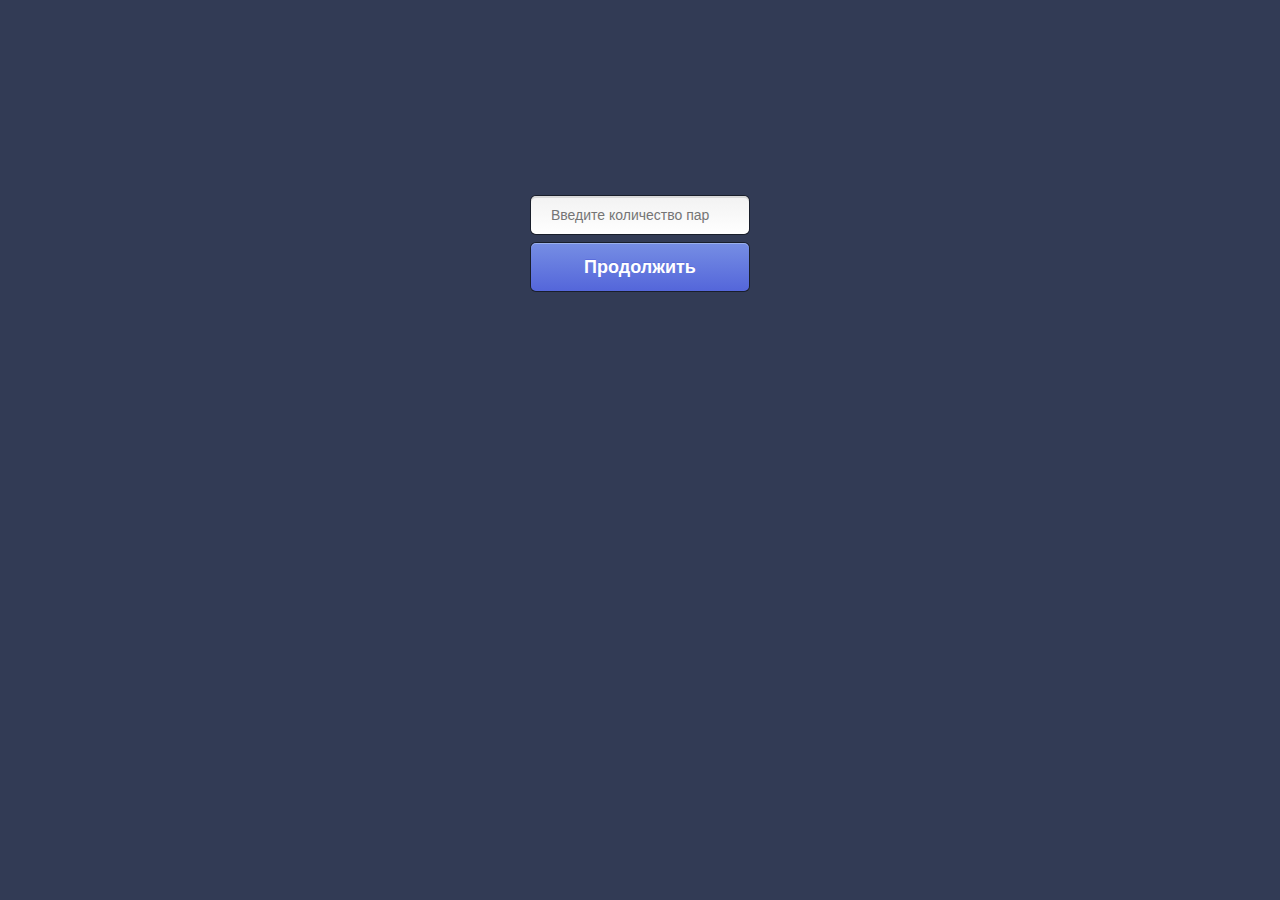
<file: lab1/index.html>
﻿<!DOCTYPE html>
<head>
	<meta charset=utf-8" />

	<title>laba</title>
	<link rel="stylesheet" type="text/css" href="style.css" />
	<script language="javascript" src="script.js"></script>
</head>
<body>

	<form id="slick-login">
		<input type="number" class="number_start" name="number" class="placeholder" placeholder="Введите количество пар">
		<input id ="parSubmit" type="button"  value="Продолжить">
	</form>
</body>
</html>
</file>
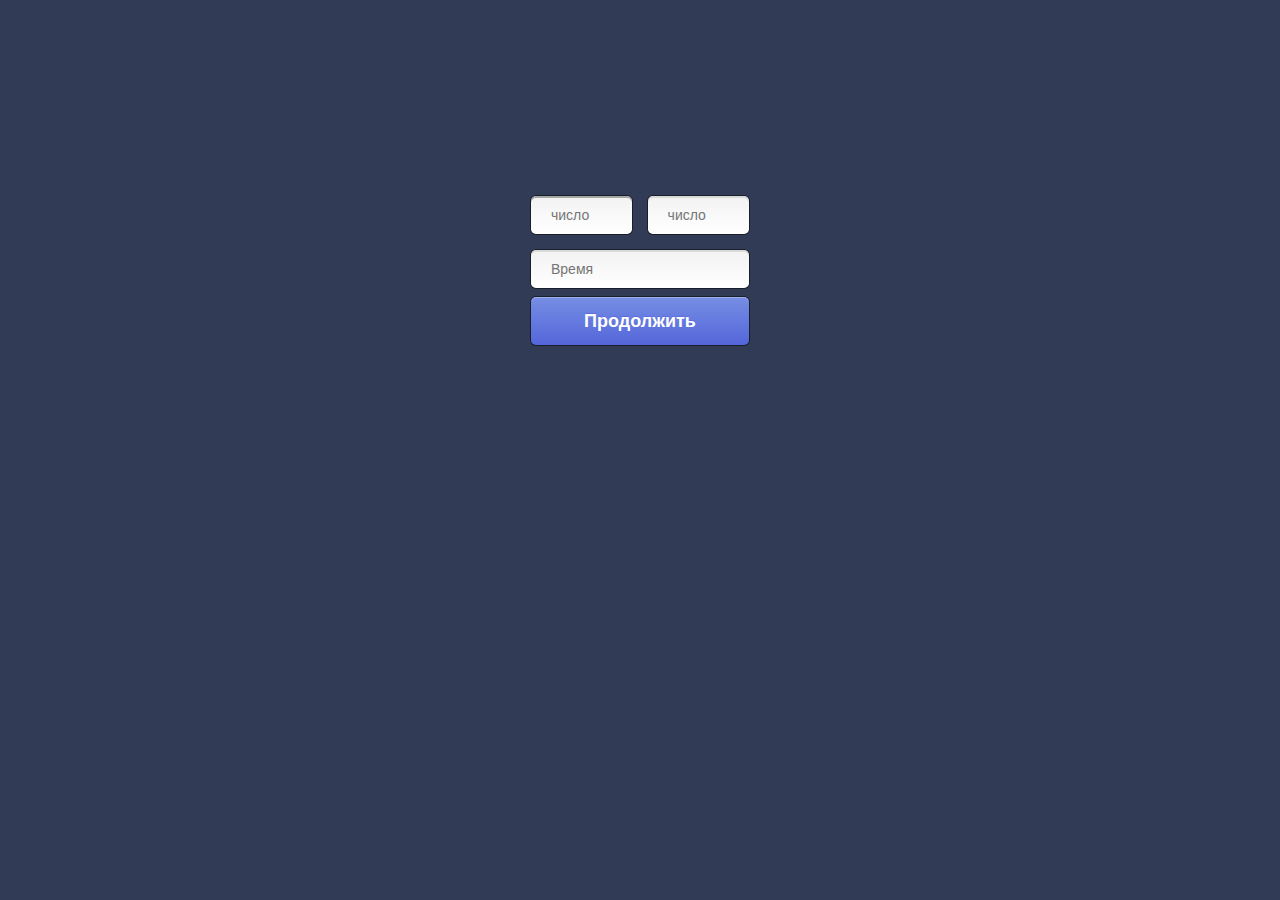
<file: lab1/index1.html>
<!DOCTYPE html>
<head>
	<meta charset=utf-8" />

	<title>laba</title>
	<link rel="stylesheet" type="text/css" href="style.css" /> 
	<link rel="stylesheet" type="text/css" href="table.css" />
	<script language="javascript" src="script1.js"></script>
</head>
<body>
  	<form id="slick-login" name = "lastForm">
			
		   	<input type ="number" class="number_inp_left" name="number" class="placeholder" placeholder="�����">
			<input type ="number" class="number_inp_right" name="number" class="placeholder" placeholder="�����">
			<input type ="number" class="number_start" name="number" class="placeholder" placeholder="�����">

		<input id ="start" type="button"  value="����������">
	</form>
	
	<table id = "mainTable">
	</table>
	
</body>
</html>
</file>
<file: lab1/table.css>
table {
font-family: "Lucida Sans Unicode", "Lucida Grande", Sans-Serif;
font-size: 14px;
border-collapse: collapse;
text-align: center;
margin-top: 5%;
margin-bottom: 5%;
}

tr:first-child{
background: #5f73e9;
color: white;
padding: 10px 20px;

}

td:first-child{
background: #5f73e9;
color: white;
padding: 10px 20px;

}


tr, td {
border-style: solid;
border-width: 0 1px 1px 0;
border-color: #323B55;
padding: 10px 20px;
}
tr {
background: #AFCDE7;
}
</file>
<file: lab1/style.css>
/*
CSS RESET
http://meyerweb.com/eric/tools/css/reset/
v2.0 | 20110126
License:  none (public domain)
 */
html,body,div,span,applet,object,iframe,h1,h2,h3,h4,h5,h6,p,blockquote,pre,a,abbr,acronym,address,big,cite,code,del,dfn,em,img,ins,kbd,q,s,samp,small,strike,strong,sub,sup,tt,var,b,u,i,center,dl,dt,dd,ol,ul,li,fieldset,form,label,legend,table,caption,tbody,tfoot,thead,tr,th,td,article,aside,canvas,details,embed,figure,figcaption,footer,header,hgroup,menu,nav,output,ruby,section,summary,time,mark,audio,video {
	margin: 0;
	padding: 0;
	border: 0;
	font-size: 100%;
	font: inherit;
	vertical-align: baseline;
}

/* HTML5 display-role reset for older browsers */
article,aside,details,figcaption,figure,footer,header,hgroup,menu,nav,section {
	display: block;
}

body {
	line-height: 1;
}

ol,ul {
	list-style: none;
}

blockquote,q {
	quotes: none;
}

blockquote:before,blockquote:after,q:before,q:after {
	content: '';
	content: none;
}

table {
	border-collapse: collapse;
	border-spacing: 0;
}

/* CSS Animations */
@keyframes "login" {
 0% {
    -ms-filter: "progid:DXImageTransform.Microsoft.Alpha(Opacity=0)";
   	filter: alpha(opacity=0);
   	opacity: 0;
   	margin-top: -50px;
 }
 100% {
    -ms-filter: "progid:DXImageTransform.Microsoft.Alpha(Opacity=100)";
   	filter: alpha(opacity=100);
   	opacity: 1;
   	margin-top: -75px;
 }

}

@-moz-keyframes login {
 0% {
   filter: alpha(opacity=0);
   opacity: 0;
   margin-top: -50px;
 }
 100% {
   filter: alpha(opacity=100);
   opacity: 1;
   margin-top: -75px;
 }

}

@-webkit-keyframes "login" {
 0% {
   filter: alpha(opacity=0);
   opacity: 0;
   margin-top: -50px;
 }
 100% {
   filter: alpha(opacity=100);
   opacity: 1;
   margin-top: -75px;
 }

}

@-ms-keyframes "login" {
 0% {
   -ms-filter: "progid:DXImageTransform.Microsoft.Alpha(Opacity=0)";
   filter: alpha(opacity=0);
   opacity: 0;
   margin-top: -50px;
 }
 100% {
   -ms-filter: "progid:DXImageTransform.Microsoft.Alpha(Opacity=100)";
   filter: alpha(opacity=100);
   opacity: 1;
   margin-top: -75px;
 }

}

@-o-keyframes "login" {
 0% {
   filter: alpha(opacity=0);
   opacity: 0;
   margin-top: -50px;
 }
 100% {
   filter: alpha(opacity=100);
   opacity: 1;
   margin-top: -75px;
 }

}

/* Main CSS */
* { -moz-box-sizing: border-box; -webkit-box-sizing: border-box; box-sizing: border-box; }

body {
	font-family: sans-serif;
	background-color: #323B55;
}

#slick-login {
	width: 220px;
	height: 155px;
	position: absolute;
	left: 50%;
	top: 30%;
	margin-left: -110px;
	margin-top: -75px;

	-webkit-animation: login 1s ease-in-out;
	-moz-animation: login 1s ease-in-out;
	-ms-animation: login 1s ease-in-out;
	-o-animation: login 1s ease-in-out;
	animation: login 1s ease-in-out;
}

#slick-login label {
	display: none;
}

.placeholder {
    color: #444;
}

#slick-login input[type="text"],#slick-login input[class="number_start"] {
	width: 100%;
	height: 40px;
	positon: relative;
	margin-top: 7px;
	font-size: 14px;
	color: #444;
	outline: none;
	border: 1px solid rgba(0, 0, 0, .49);

	padding-left: 20px;
	
	-webkit-background-clip: padding-box;
	-moz-background-clip: padding-box;
	background-clip: padding-box;
	border-radius: 6px;

	background-image: -webkit-linear-gradient(bottom, #FFFFFF 0%, #F2F2F2 100%);
	background-image: -moz-linear-gradient(bottom, #FFFFFF 0%, #F2F2F2 100%);
	background-image: -o-linear-gradient(bottom, #FFFFFF 0%, #F2F2F2 100%);
	background-image: -ms-linear-gradient(bottom, #FFFFFF 0%, #F2F2F2 100%);
	background-image: linear-gradient(bottom, #FFFFFF 0%, #F2F2F2 100%);

	-webkit-box-shadow: inset 0px 2px 0px #d9d9d9;
	box-shadow: inset 0px 2px 0px #d9d9d9;

	-webkit-transition: all .1s ease-in-out;
	-moz-transition: all .1s ease-in-out;
	-o-transition: all .1s ease-in-out;
	-ms-transition: all .1s ease-in-out;
	transition: all .1s ease-in-out;
}

#slick-login input[type="text"]:focus,#slick-login input[class="number_start"]:focus {
	-webkit-box-shadow: inset 0px 2px 0px #a7a7a7;
	box-shadow: inset 0px 2px 0px #a7a7a7;
}


#slick-login input[type="text"],#slick-login input[class="number_inp_left"] {
	width: 47%;
	height: 40px;
	float: left;
	positon: relative;
	margin-bottom: 7px;
	font-size: 14px;
	color: #444;
	outline: none;
	border: 1px solid rgba(0, 0, 0, .49);

	padding-left: 20px;
	
	-webkit-background-clip: padding-box;
	-moz-background-clip: padding-box;
	background-clip: padding-box;
	border-radius: 6px;

	background-image: -webkit-linear-gradient(bottom, #FFFFFF 0%, #F2F2F2 100%);
	background-image: -moz-linear-gradient(bottom, #FFFFFF 0%, #F2F2F2 100%);
	background-image: -o-linear-gradient(bottom, #FFFFFF 0%, #F2F2F2 100%);
	background-image: -ms-linear-gradient(bottom, #FFFFFF 0%, #F2F2F2 100%);
	background-image: linear-gradient(bottom, #FFFFFF 0%, #F2F2F2 100%);

	-webkit-box-shadow: inset 0px 2px 0px #d9d9d9;
	box-shadow: inset 0px 2px 0px #d9d9d9;

	-webkit-transition: all .1s ease-in-out;
	-moz-transition: all .1s ease-in-out;
	-o-transition: all .1s ease-in-out;
	-ms-transition: all .1s ease-in-out;
	transition: all .1s ease-in-out;
}


#slick-login input[type="text"],#slick-login input[class="number_inp_right"] {
	width: 47%;
	height: 40px;
	float: right;
	positon: relative;
	margin-bottom: 7px;
	font-size: 14px;
	color: #444;
	outline: none;
	border: 1px solid rgba(0, 0, 0, .49);

	padding-left: 20px;
	
	-webkit-background-clip: padding-box;
	-moz-background-clip: padding-box;
	background-clip: padding-box;
	border-radius: 6px;

	background-image: -webkit-linear-gradient(bottom, #FFFFFF 0%, #F2F2F2 100%);
	background-image: -moz-linear-gradient(bottom, #FFFFFF 0%, #F2F2F2 100%);
	background-image: -o-linear-gradient(bottom, #FFFFFF 0%, #F2F2F2 100%);
	background-image: -ms-linear-gradient(bottom, #FFFFFF 0%, #F2F2F2 100%);
	background-image: linear-gradient(bottom, #FFFFFF 0%, #F2F2F2 100%);

	-webkit-box-shadow: inset 0px 2px 0px #d9d9d9;
	box-shadow: inset 0px 2px 0px #d9d9d9;

	-webkit-transition: all .1s ease-in-out;
	-moz-transition: all .1s ease-in-out;
	-o-transition: all .1s ease-in-out;
	-ms-transition: all .1s ease-in-out;
	transition: all .1s ease-in-out;
}

#slick-login input[type="text"]:focus,#slick-login input[class="number_inp_left"],#slick-login input[class="number_inp_right"]:focus {
	-webkit-box-shadow: inset 0px 2px 0px #a7a7a7;
	box-shadow: inset 0px 2px 0px #a7a7a7;
}


#slick-login input:first-child {
	margin-top: 0px;
}

#slick-login input[type="button"] {
	width: 100%;
	height: 50px;
	margin-top: 7px;
	color: #fff;
	font-size: 18px;
	font-weight: bold;
	text-shadow: 0px -1px 0px #5b6ddc;
	outline: none;
	border: 1px solid rgba(0, 0, 0, .49);

	-webkit-background-clip: padding-box;
	-moz-background-clip: padding-box;
	background-clip: padding-box;
	border-radius: 6px;

	background-color: #5466da;
	background-image: -webkit-linear-gradient(bottom, #5466da 0%, #768ee4 100%);
	background-image: -moz-linear-gradient(bottom, #5466da 0%, #768ee4 100%);
	background-image: -o-linear-gradient(bottom, #5466da 0%, #768ee4 100%);
	background-image: -ms-linear-gradient(bottom, #5466da 0%, #768ee4 100%);
	background-image: linear-gradient(bottom, #5466da 0%, #768ee4 100%);
	
	-webkit-box-shadow: inset 0px 1px 0px #9ab1ec;
	box-shadow: inset 0px 1px 0px #9ab1ec;
	
	cursor: pointer;

	-webkit-transition: all .1s ease-in-out;
	-moz-transition: all .1s ease-in-out;
	-o-transition: all .1s ease-in-out;
	-ms-transition: all .1s ease-in-out;
	transition: all .1s ease-in-out;
}

#slick-login input[type="button"]:hover {
	background-color: #5f73e9;
	background-image: -webkit-linear-gradient(bottom, #5f73e9 0%, #859bef 100%);
	background-image: -moz-linear-gradient(bottom, #5f73e9 0%, #859bef 100%);
	background-image: -o-linear-gradient(bottom, #5f73e9 0%, #859bef 100%);
	background-image: -ms-linear-gradient(bottom, #5f73e9 0%, #859bef 100%);
	background-image: linear-gradient(bottom, #5f73e9 0%, #859bef 100%);

	-webkit-box-shadow: inset 0px 1px 0px #aab9f4;
	box-shadow: inset 0px 1px 0px #aab9f4;
	margin-top: 10px;
}

#slick-login input[type="button"]:active {
	background-color: #7588e1;
	background-image: -webkit-linear-gradient(bottom, #7588e1 0%, #7184df 100%);
	background-image: -moz-linear-gradient(bottom, #7588e1 0%, #7184df 100%);
	background-image: -o-linear-gradient(bottom, #7588e1 0%, #7184df 100%);
	background-image: -ms-linear-gradient(bottom, #7588e1 0%, #7184df 100%);
	background-image: linear-gradient(bottom, #7588e1 0%, #7184df 100%);

	-webkit-box-shadow: inset 0px 1px 0px #93a9e9;
	box-shadow: inset 0px 1px 0px #93a9e9;
}
</file>
